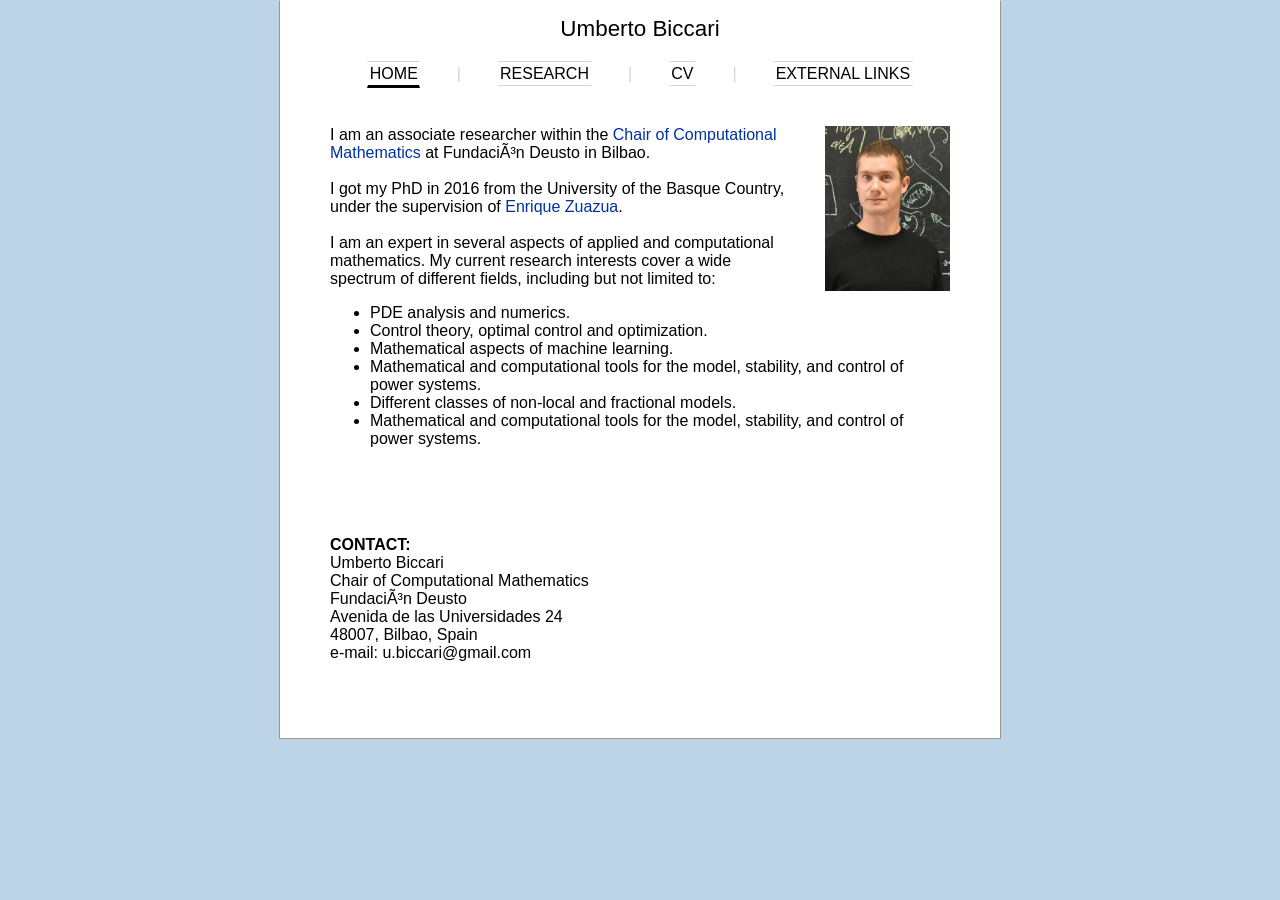
<file: index.html>
<!DOCTYPE html PUBLIC "-//W3C//DTD HTML 4.01 Transitional//EN" "http://www.w3.org/TR/html4/loose.dtd">
<html>
<head>
    <meta content="text/html; charset=iso-8859-1" http-equiv="content-type">
    <title>Umberto Biccari</title>
    <link rel="stylesheet" type="text/css" href="style.css">
  </head>
<body>
    <div class="wholepage">
        <div class="name1">Umberto Biccari</div>
        <div class="navi">
          <div class="active"><a href="index.html">HOME</a></div>
          <div class="divide">&nbsp;|&nbsp;</div>
          <div class="navibutton"><a href="research.html">RESEARCH</a></div>
          <div class="divide">&nbsp;|&nbsp;</div>
          <div class="navibutton"><a href="assets/cv_Umberto_Biccari_english.pdf">CV</a></div>
          <div class="divide">&nbsp;|&nbsp;</div>
          <div class="navibutton"><a href="assets/CV-Geshkovski.pdf">EXTERNAL LINKS</a></div>
        </div>

	<div class="contentalign">
	<img src="assets/fotoCV.jpg" width="125" height="165" class="imgright" alt="">
	I am an associate researcher within the <a class="publink" href="https://cmc.deusto.eus/"> Chair of Computational Mathematics</a> at Fundación Deusto in Bilbao.
  <br>
  <br>
    I got my PhD in 2016 from the University of the Basque Country, under the supervision of <a class="publink" href="https://dcn.nat.fau.eu/enrique-zuazua/">Enrique Zuazua</a>. 
	<br>
	<br>
    I am an expert in several aspects of applied and computational mathematics. My current research interests cover a wide spectrum of different fields, including but not limited to:
    <ul>
        <li>PDE analysis and numerics.</li>
        <li>Control theory, optimal control and optimization.</li>
        <li>Mathematical aspects of machine learning.</li>
        <li>Mathematical and computational tools for the model, stability, and control of power systems.</li>
        <li>Different classes of non-local and fractional models.</li>
        <li>Mathematical and computational tools for the model, stability, and control of power systems.</li>
    </ul>

	<br>
  <br>
  <br>
  <!-- <b>News:</b>
  <ul>
    <li></li>
  </ul> -->
  <br>
	<b>CONTACT:</b>
  <br>Umberto Biccari
  <br>Chair of Computational Mathematics
  <br>Fundación Deusto
	<br>Avenida de las Universidades 24
    <br>48007, Bilbao, Spain
	<br>e-mail: u.biccari@gmail.com
	<br>
	<br>
	<br>
	</div>
    </div>
</body>
</html>
</file>
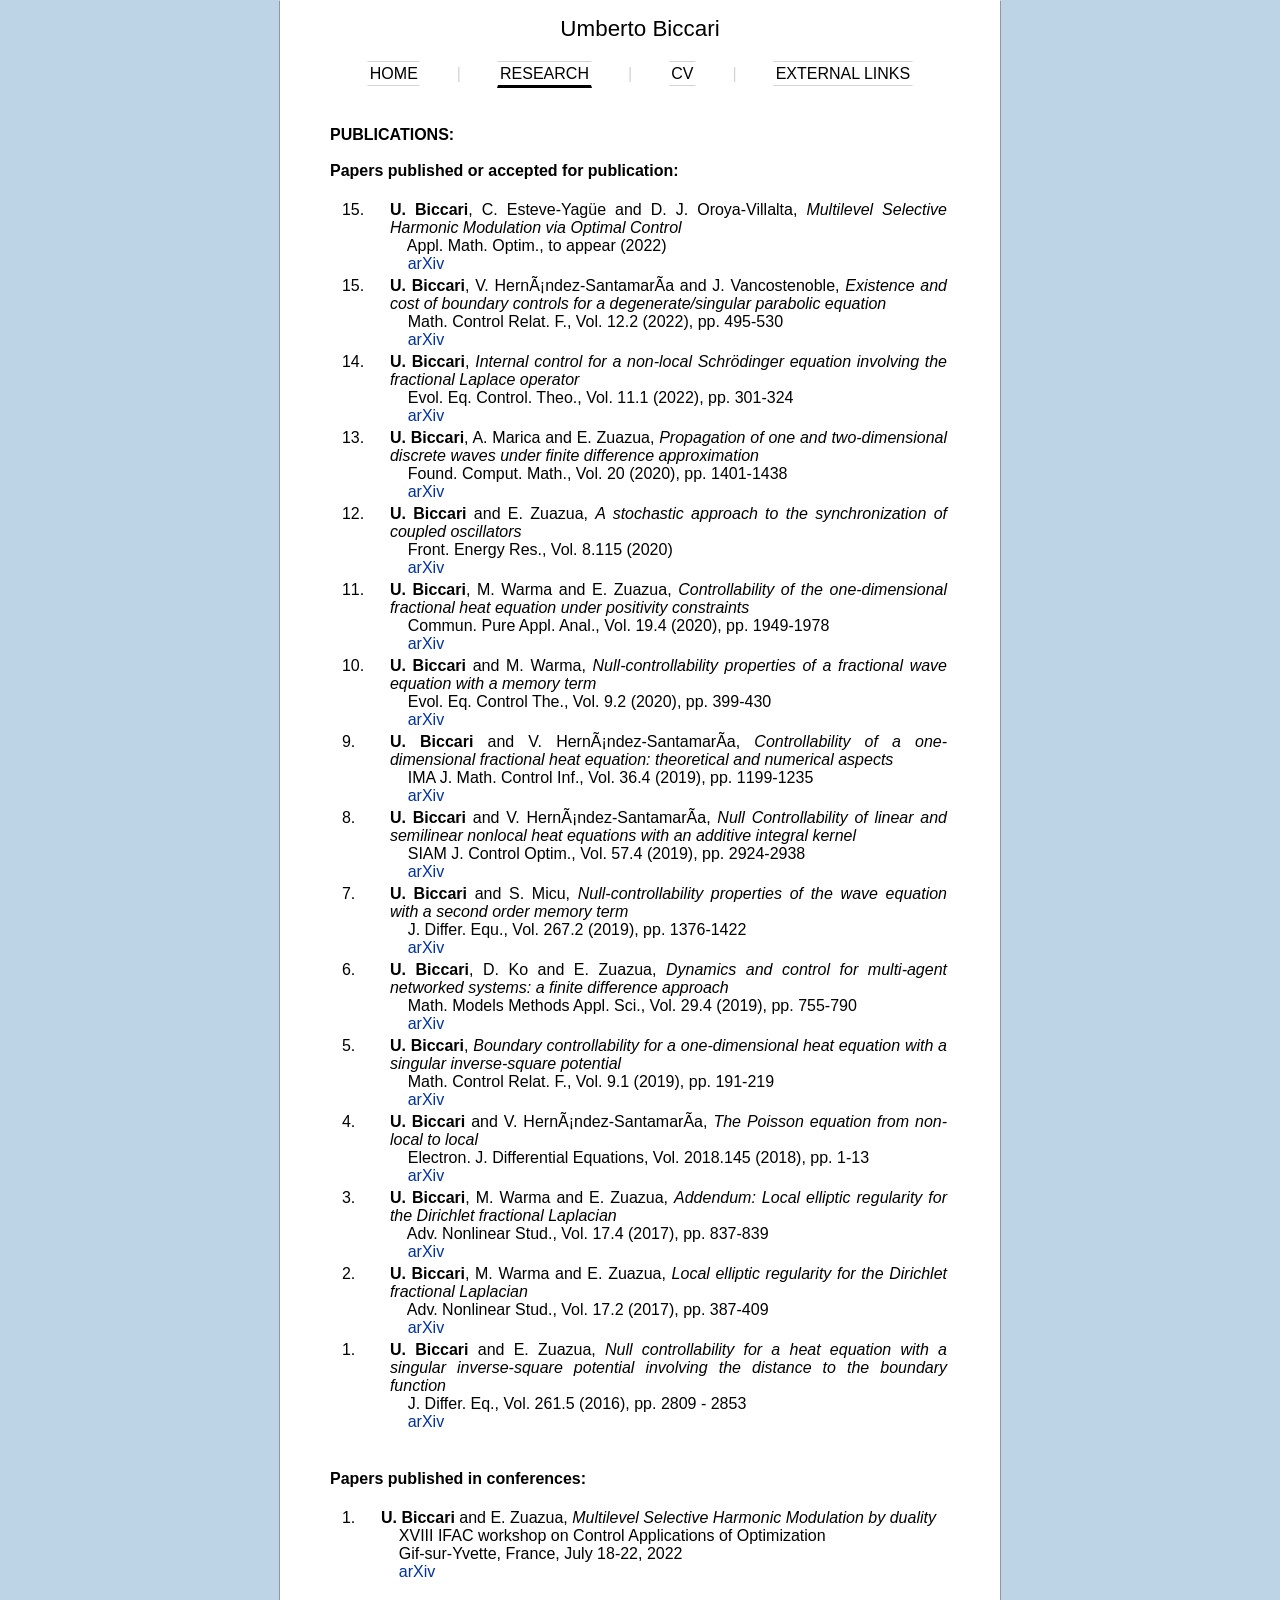
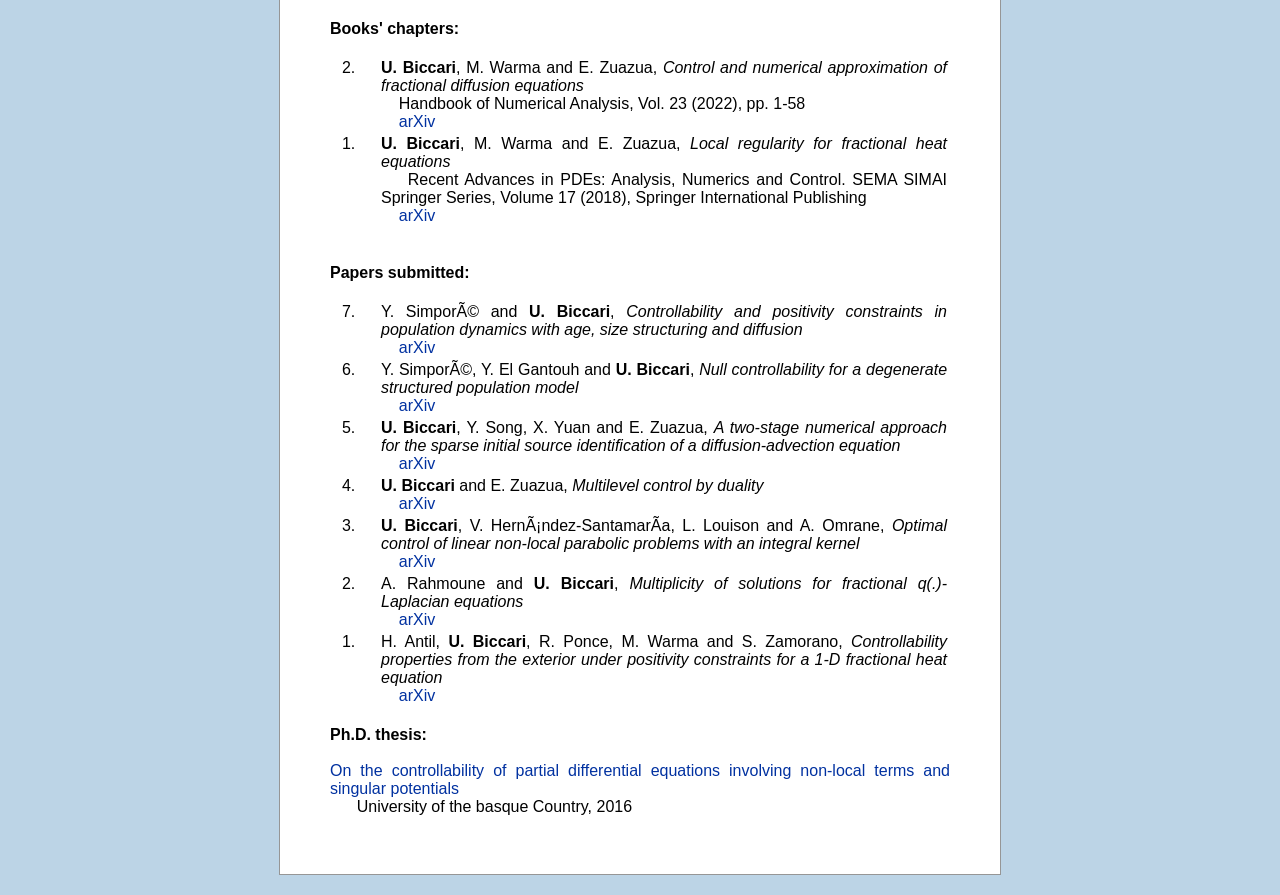
<file: research.html>
<!DOCTYPE html PUBLIC "-//W3C//DTD HTML 4.01 Transitional//EN" "http://www.w3.org/TR/html4/loose.dtd">
<html>
<head>
    <meta content="text/html; charset=iso-8859-1" http-equiv="content-type">
    <title>Umberto Biccari</title>
    <link rel="stylesheet" type="text/css" href="style.css">
  </head>
<body>
    <div class="wholepage">
        <div class="name1">Umberto Biccari</div>
        <div class="navi">
          <div class="navibutton"><a href="index.html">HOME</a></div>
          <div class="divide">&nbsp;|&nbsp;</div>
          <div class="active"><a href="research.html">RESEARCH</a></div>
          <div class="divide">&nbsp;|&nbsp;</div>
          <div class="navibutton"><a href="assets/cv_Umberto_Biccari_english.pdf">CV</a></div>
          <div class="divide">&nbsp;|&nbsp;</div>
          <div class="navibutton"><a href="misc.html">EXTERNAL LINKS</a></div>
        </div>

<div class="content">
    <b>PUBLICATIONS:</b> 
    <br>
	<br>
	<b>Papers published or accepted for publication:</b> 
    <br>
    <br>

    <table>
        <tr>
        <td valign="top">&nbsp;&nbsp;15.</td><td>&nbsp;&nbsp;&nbsp;&nbsp;</td>
        <td><b>U. Biccari</b>, C. Esteve-Yag&uumle and D. J. Oroya-Villalta, <i>Multilevel Selective Harmonic Modulation via Optimal Control</i>
          <br>&nbsp;&nbsp;&nbsp;&nbsp;Appl. Math. Optim., to appear (2022)
          <br>&nbsp;&nbsp;&nbsp;&nbsp;<a class="arxiv" href="https://arxiv.org/abs/2103.10266">arXiv</a>
        </td>
        </tr>

        <tr>
        <td valign="top">&nbsp;&nbsp;15.</td><td>&nbsp;&nbsp;&nbsp;&nbsp;</td>
        <td><b>U. Biccari</b>, V. Hernández-Santamaría and J. Vancostenoble, <i>Existence and cost of boundary controls for a degenerate/singular parabolic equation</i>
          <br>&nbsp;&nbsp;&nbsp;&nbsp;Math. Control Relat. F., Vol. 12.2 (2022), pp. 495-530 
          <br>&nbsp;&nbsp;&nbsp;&nbsp;<a class="arxiv" href="http://arxiv.org/abs/2001.11403">arXiv</a>
        </td>
        </tr>

        <tr>
        <td valign="top">&nbsp;&nbsp;14.</td><td>&nbsp;&nbsp;&nbsp;&nbsp;</td>
        <td><b>U. Biccari</b>, <i>Internal control for a non-local Schr&oumldinger equation involving the fractional Laplace operator</i> 
          <br>&nbsp;&nbsp;&nbsp;&nbsp;Evol. Eq. Control. Theo., Vol. 11.1 (2022), pp. 301-324
          <br>&nbsp;&nbsp;&nbsp;&nbsp;<a class="arxiv" href="http://arxiv.org/abs/1411.7800v5">arXiv</a>
        </td>
        </tr>

        <tr>
        <td valign="top">&nbsp;&nbsp;13.</td><td>&nbsp;&nbsp;&nbsp;&nbsp;</td>
        <td><b>U. Biccari</b>, A. Marica and E. Zuazua, <i>Propagation of one and two-dimensional discrete waves under finite difference approximation</i> 
          <br>&nbsp;&nbsp;&nbsp;&nbsp;Found. Comput. Math., Vol. 20 (2020), pp. 1401-1438
          <br>&nbsp;&nbsp;&nbsp;&nbsp;<a class="arxiv" href="https://arxiv.org/abs/1806.09313">arXiv</a>
        </td>
        </tr>

        <tr>
        <td valign="top">&nbsp;&nbsp;12.</td><td>&nbsp;&nbsp;&nbsp;&nbsp;</td>
        <td><b>U. Biccari</b> and E. Zuazua, <i>A stochastic approach to the synchronization of coupled oscillators</i> 
          <br>&nbsp;&nbsp;&nbsp;&nbsp;Front. Energy Res., Vol. 8.115 (2020)
          <br>&nbsp;&nbsp;&nbsp;&nbsp;<a class="arxiv" href="https://arxiv.org/abs/2002.04472">arXiv</a>
        </td>
        </tr>

        <tr>
        <td valign="top">&nbsp;&nbsp;11.</td><td>&nbsp;&nbsp;&nbsp;&nbsp;</td>
        <td><b>U. Biccari</b>, M. Warma and E. Zuazua, <i>Controllability of the one-dimensional fractional heat equation under positivity constraints</i> 
          <br>&nbsp;&nbsp;&nbsp;&nbsp;Commun. Pure Appl. Anal., Vol. 19.4 (2020), pp. 1949-1978
          <br>&nbsp;&nbsp;&nbsp;&nbsp;<a class="arxiv" href="https://arxiv.org/abs/1905.06554">arXiv</a>
        </td>
        </tr>

        <tr>
        <td valign="top">&nbsp;&nbsp;10.</td><td>&nbsp;&nbsp;&nbsp;&nbsp;</td>
        <td><b>U. Biccari</b> and M. Warma, <i>Null-controllability properties of a fractional wave equation with a memory term</i> 
          <br>&nbsp;&nbsp;&nbsp;&nbsp;Evol. Eq. Control The., Vol. 9.2 (2020), pp. 399-430
          <br>&nbsp;&nbsp;&nbsp;&nbsp;<a class="arxiv" href="https://arxiv.org/abs/1901.10194">arXiv</a>
        </td>
        </tr>

        <tr>
        <td valign="top">&nbsp;&nbsp;9.</td><td>&nbsp;&nbsp;&nbsp;&nbsp;</td>
        <td><b>U. Biccari</b> and V. Hernández-Santamaría, <i>Controllability of a one-dimensional fractional heat equation: theoretical and numerical aspects</i> 
          <br>&nbsp;&nbsp;&nbsp;&nbsp;IMA J. Math. Control Inf., Vol. 36.4 (2019), pp. 1199-1235
          <br>&nbsp;&nbsp;&nbsp;&nbsp;<a class="arxiv" href="https://hal.archives-ouvertes.fr/hal-01562358/">arXiv</a>
        </td>
        </tr>

        <tr>
        <td valign="top">&nbsp;&nbsp;8.</td><td>&nbsp;&nbsp;&nbsp;&nbsp;</td>
        <td><b>U. Biccari</b> and V. Hernández-Santamaría, <i>Null Controllability of linear and semilinear nonlocal heat equations with an additive integral kernel</i> 
          <br>&nbsp;&nbsp;&nbsp;&nbsp;SIAM J. Control Optim., Vol. 57.4 (2019), pp. 2924-2938
          <br>&nbsp;&nbsp;&nbsp;&nbsp;<a class="arxiv" href="https://arxiv.org/abs/1711.04690">arXiv</a>
        </td>
        </tr>

        <tr>
        <td valign="top">&nbsp;&nbsp;7.</td><td>&nbsp;&nbsp;&nbsp;&nbsp;</td>
        <td><b>U. Biccari</b> and S. Micu, <i>Null-controllability properties of the wave equation with a second order memory term</i> 
          <br>&nbsp;&nbsp;&nbsp;&nbsp;J. Differ. Equ., Vol. 267.2 (2019), pp. 1376-1422
          <br>&nbsp;&nbsp;&nbsp;&nbsp;<a class="arxiv" href="https://arxiv.org/abs/1807.03035">arXiv</a>
        </td>
        </tr>

        <tr>
        <td valign="top">&nbsp;&nbsp;6.</td><td>&nbsp;&nbsp;&nbsp;&nbsp;</td>
        <td><b>U. Biccari</b>, D. Ko and E. Zuazua, <i>Dynamics and control for multi-agent networked systems: a finite difference approach</i> 
          <br>&nbsp;&nbsp;&nbsp;&nbsp;Math. Models Methods Appl. Sci., Vol. 29.4 (2019), pp. 755-790
          <br>&nbsp;&nbsp;&nbsp;&nbsp;<a class="arxiv" href="https://arxiv.org/abs/1902.03598">arXiv</a>
        </td>
        </tr>

        <tr>
        <td valign="top">&nbsp;&nbsp;5.</td><td>&nbsp;&nbsp;&nbsp;&nbsp;</td>
        <td><b>U. Biccari</b>, <i>Boundary controllability for a one-dimensional heat equation with a singular inverse-square potential</i> 
          <br>&nbsp;&nbsp;&nbsp;&nbsp;Math. Control Relat. F., Vol. 9.1 (2019), pp. 191-219
          <br>&nbsp;&nbsp;&nbsp;&nbsp;<a class="arxiv" href="https://arxiv.org/abs/1509.05178">arXiv</a>
        </td>
        </tr>

	    <tr>
        <td valign="top">&nbsp;&nbsp;4.</td><td>&nbsp;&nbsp;&nbsp;&nbsp;</td>
        <td><b>U. Biccari</b> and V. Hernández-Santamaría, <i>The Poisson equation from non-local to local</i> 
          <br>&nbsp;&nbsp;&nbsp;&nbsp;Electron. J. Differential Equations, Vol. 2018.145 (2018), pp. 1-13
          <br>&nbsp;&nbsp;&nbsp;&nbsp;<a class="arxiv" href="https://arxiv.org/abs/1801.09470">arXiv</a>
        </td>
        </tr>

        <tr>
        <td valign="top">&nbsp;&nbsp;3.</td><td>&nbsp;&nbsp;&nbsp;&nbsp;</td>
        <td><b>U. Biccari</b>, M. Warma and E. Zuazua, <i>Addendum: Local elliptic regularity for the Dirichlet fractional Laplacian</i> 
          <br>&nbsp;&nbsp;&nbsp;&nbsp;Adv. Nonlinear Stud., Vol. 17.4 (2017), pp. 837-839
          <br>&nbsp;&nbsp;&nbsp;&nbsp;<a class="arxiv" href="http://paginaspersonales.deusto.es/enrique.zuazua/documentos_public/archivos/publicaciones/Addendum-Local-Elliptic.pdf">arXiv</a>
        </td>
        </tr>

        <tr>
        <td valign="top">&nbsp;&nbsp;2.</td><td>&nbsp;&nbsp;&nbsp;&nbsp;</td>
        <td><b>U. Biccari</b>, M. Warma and E. Zuazua, <i>Local elliptic regularity for the Dirichlet fractional Laplacian</i> 
          <br>&nbsp;&nbsp;&nbsp;&nbsp;Adv. Nonlinear Stud., Vol. 17.2 (2017), pp. 387-409
          <br>&nbsp;&nbsp;&nbsp;&nbsp;<a class="arxiv" href="https://arxiv.org/abs/1704.07560">arXiv</a>
        </td>
        </tr>

        <tr>
        <td valign="top">&nbsp;&nbsp;1.</td><td>&nbsp;&nbsp;&nbsp;&nbsp;</td>
        <td><b>U. Biccari</b> and E. Zuazua, <i>Null controllability for a heat equation with a singular inverse-square potential involving the distance to the boundary function</i> 
          <br>&nbsp;&nbsp;&nbsp;&nbsp;J. Differ. Eq., Vol. 261.5 (2016), pp. 2809 - 2853
          <br>&nbsp;&nbsp;&nbsp;&nbsp;<a class="arxiv" href="https://arxiv.org/abs/1602.07176">arXiv</a>
        </td>
        </tr>
    </table>
    
    <br>
	<br>
	<b>Papers published in conferences:</b> 
    <br>
    <br>

    <table>
        <tr>
        <td valign="top">&nbsp;&nbsp;1.</td><td>&nbsp;&nbsp;&nbsp;&nbsp;</td>
        <td><b>U. Biccari</b> and E. Zuazua, <i>Multilevel Selective Harmonic Modulation by duality</i>
          <br>&nbsp;&nbsp;&nbsp;&nbsp;XVIII IFAC workshop on Control Applications of Optimization
          <br>&nbsp;&nbsp;&nbsp;&nbsp;Gif-sur-Yvette, France, July 18-22, 2022
          <br>&nbsp;&nbsp;&nbsp;&nbsp;<a class="arxiv" href="https://arxiv.org/abs/2112.10443">arXiv</a>
        </td>
        </tr>
    </table>

    <br>
	<br>
	<b>Books' chapters:</b> 
    <br>
    <br>

    <table>
        <tr>
        <td valign="top">&nbsp;&nbsp;2.</td><td>&nbsp;&nbsp;&nbsp;&nbsp;</td>
        <td><b>U. Biccari</b>, M. Warma and E. Zuazua, <i>Control and numerical approximation of fractional diffusion equations</i>
          <br>&nbsp;&nbsp;&nbsp;&nbsp;Handbook of Numerical Analysis, Vol. 23 (2022), pp. 1-58
          <br>&nbsp;&nbsp;&nbsp;&nbsp;<a class="arxiv" href="https://arxiv.org/abs/2105.13671">arXiv</a>
        </td>
        </tr>

	    <tr>
        <td valign="top">&nbsp;&nbsp;1.</td><td>&nbsp;&nbsp;&nbsp;&nbsp;</td>
        <td><b>U. Biccari</b>, M. Warma and E. Zuazua, <i>Local regularity for fractional heat equations</i>
          <br>&nbsp;&nbsp;&nbsp;&nbsp;Recent Advances in PDEs: Analysis, Numerics and Control. SEMA SIMAI Springer Series, Volume 17 (2018), Springer International Publishing
          <br>&nbsp;&nbsp;&nbsp;&nbsp;<a class="arxiv" href="https://arxiv.org/abs/1704.07562">arXiv</a>
        </td>
        </tr>
    </table>

    <br>
	<br>
	<b>Papers submitted:</b> 
    <br>
    <br>

    <table>

        <tr>
        <td valign="top">&nbsp;&nbsp;7.</td><td>&nbsp;&nbsp;&nbsp;&nbsp;</td>
        <td>Y. Simporé and <b>U. Biccari</b>, <i>Controllability and positivity constraints in population dynamics with age, size structuring and diffusion</i>
          <br>&nbsp;&nbsp;&nbsp;&nbsp;<a class="arxiv" href="https://arxiv.org/abs/2209.04018">arXiv</a>
        </td>
        </tr>

        <tr>
        <td valign="top">&nbsp;&nbsp;6.</td><td>&nbsp;&nbsp;&nbsp;&nbsp;</td>
        <td>Y. Simporé, Y. El Gantouh and <b>U. Biccari</b>, <i>Null controllability for a degenerate structured population model</i>
          <br>&nbsp;&nbsp;&nbsp;&nbsp;<a class="arxiv" href="https://arxiv.org/abs/2209.03645">arXiv</a>
        </td>
        </tr>

        <tr>
        <td valign="top">&nbsp;&nbsp;5.</td><td>&nbsp;&nbsp;&nbsp;&nbsp;</td>
        <td><b>U. Biccari</b>, Y. Song, X. Yuan and E. Zuazua, <i>A two-stage numerical approach for the sparse initial source identification of a diffusion-advection equation</i>
          <br>&nbsp;&nbsp;&nbsp;&nbsp;<a class="arxiv" href="https://arxiv.org/abs/2202.01589">arXiv</a>
        </td>
        </tr>

	    <tr>
        <td valign="top">&nbsp;&nbsp;4.</td><td>&nbsp;&nbsp;&nbsp;&nbsp;</td>
        <td><b>U. Biccari</b> and E. Zuazua, <i>Multilevel control by duality</i>
          <br>&nbsp;&nbsp;&nbsp;&nbsp;<a class="arxiv" href="https://arxiv.org/abs/2109.02346">arXiv</a>
        </td>
        </tr>

        <tr>
        <td valign="top">&nbsp;&nbsp;3.</td><td>&nbsp;&nbsp;&nbsp;&nbsp;</td>
        <td><b>U. Biccari</b>, V. Hernández-Santamaría, L. Louison and A. Omrane, <i>Optimal control of linear non-local parabolic problems with an integral kernel</i>
          <br>&nbsp;&nbsp;&nbsp;&nbsp;<a class="arxiv" href="https://arxiv.org/abs/2106.16001">arXiv</a>
        </td>
        </tr>

        <tr>
        <td valign="top">&nbsp;&nbsp;2.</td><td>&nbsp;&nbsp;&nbsp;&nbsp;</td>
        <td>A. Rahmoune and <b>U. Biccari</b>, <i>Multiplicity of solutions for fractional q(.)-Laplacian equations</i>
          <br>&nbsp;&nbsp;&nbsp;&nbsp;<a class="arxiv" href="https://arxiv.org/abs/2103.12600">arXiv</a>
        </td>
        </tr>

        <tr>
        <td valign="top">&nbsp;&nbsp;1.</td><td>&nbsp;&nbsp;&nbsp;&nbsp;</td>
        <td>H. Antil, <b>U. Biccari</b>, R. Ponce, M. Warma and S. Zamorano, <i>Controllability properties from the exterior under positivity constraints for a 1-D fractional heat equation</i>
          <br>&nbsp;&nbsp;&nbsp;&nbsp;<a class="arxiv" href="https://arxiv.org/abs/1910.14529">arXiv</a>
        </td>
        </tr>

    </table>

    <br>
    <b>Ph.D. thesis:</b>
    
    <br>
    <br>

    <a class="publink" href="https://scholar.google.com/citations?view_op=view_citation&hl=en&user=UgVW8yYAAAAJ&cstart=20&pagesize=80&sortby=pubdate&citation_for_view=UgVW8yYAAAAJ:2osOgNQ5qMEC">On the controllability of partial differential equations involving non-local terms and singular potentials</a>
    <br>&nbsp;&nbsp;&nbsp;&nbsp;&nbsp;&nbsp;University of the basque Country, 2016

    <br>
    <br>   
    
</div>
</file>
<file: style.css>
body{font: normal 100% 'Helvetica', serif; color: black; background-color: #BCD4E6; margin: 0; padding: 0; height: 100%;}
  
      .wholepage {
	    margin: auto;
		min-height: 450px;
	    width: 720px;
        text-align: center;
		margin-left: auto;
		margin-right: auto;
        background-color: white;
        border: 1px solid;
        border-color: white;
        border-left-color: rgb(150, 150, 150);
        border-right-color: rgb(150, 150, 150);
        border-bottom-color: rgb(150, 150, 150);
		margin-bottom: 20px;
      }
	  
	  .name1 {
	    margin-left: auto;
	    margin-right: auto;
		margin-top: 15px;
		float: center;
		text-align: center;
		font: normal 140% 'Helvetica', serif;
	  }
	  
	  .name2 {
	    margin-right: 0px;
	    margin-left: auto;
		margin-top: 0px;
		text-align=left;
		font: normal 50% 'Helvetica';
	  }
  

      .navi {
	    margin-top: 10px;
        display: inline-table;
        padding: 0.8em;
        text-align: center;
        border: none;
        background-color: white;
      }
      
      .navibutton {
        text-align=left;
        display:table-cell;
        padding: 0;
      }
      
      .divide {
        text-align=center;
        display:table-cell;
        padding: 0;
        color: lightgray;
      }

	  .navibutton {
	    padding: 0.0em 2em;
	  }
	  
      .navibutton a {
        float: center; width: 6em;
        padding: 0.2em 0.1em;
        text-decoration: none;
        font-weight: normal;
        border: 1px solid;
        border-color: white;
        border-top-color: lightgray;
		border-bottom-color: lightgray;
        color: black;
		background-color: white;
      }
      
      .navi a:hover, .navi span {
        border-bottom-width: 3px;
        border-bottom-color: rgb(0, 0, 0);
        color: rgb(0, 0, 0);
        border-top-color: lightgray;
        font-weight: normal;
        color: rgb(2, 32, 132);
		background-color: white;
      }
	  
	  .active {
	    padding: 0.0em 2em;
	  }
	   
	  .active a {
        float: center;
		width: 6em;
        padding: 0.2em 0.1em;
        text-decoration: none;
        font-weight: normal;
        border: 1px solid;
		border-color: white;
        border-bottom-width: 3px;
        border-bottom-color: rgb(0, 0, 0);
        border-top-color: lightgray;
        color: rgb(0, 0, 0);
        background-color: white;
      }
	  
	  .parentactive {
	    padding: 0.0em 2em;
	  }
	   
	  .parentactive a {
        float: center;
		width: 6em;
        padding: 0.2em 0.1em;
        text-decoration: none;
        font-weight: normal;
        border: 1px solid;
		border-color: white;
        border-top-width: 3px;
        border-top-color: rgb(0, 0, 0);
        border-bottom-color: lightgray;
        color: rgb(0, 0, 0);
        background-color: white;
      }
      
      .navi2 {
        display: inline-table;
        padding: 0.4em 0.0em;
        text-align: center;
        border: none;
        background-color: white;
	    margin-top: 6px;
      }
      
      .navi2button {
        display: table-cell;
        padding: 0;
        width: 155px;
        border: 1px solid;
		border-color: white;
      }
      
      .navi2button a {
        font: normal 75% 'Helvetica', serif;
        float: center;
        width: 6em;
        padding: 0.2em 1em;
        text-decoration: none;
        font-weight: normal;
        border: 1px solid;
        border-color: white;
        color: black;
		background-color: white;
      }
      
      .navi2button a:hover {
        border-color: white;
        color: rgb(0, 0, 0);
		background-color: white;
        font: normal 70% 'Helvetica', serif;
        font-weight: bold;
      }
	  
	  .active2 {
        display: table-cell;
        padding: 0;
        width: 155px;
        border: 1px solid;
		border-color: white;
      }
	  
	  .active2 a {
	    font: normal 70% 'Helvetica', serif;
        float: center;
        width: 6em;
        padding: 0.2em 1em;
        text-decoration: none;
        font-weight: normal;
        border: 1px solid;
        border-color: white;
		background-color: white;
        color: rgb(0, 0, 0);
        font-weight: bold;
      }
	  
	  .active2 a:hover {
        border-color: white;
        color: rgb(0, 0, 0);
		background-color: white;
        font: normal 70% 'Helvetica', serif;
        font-weight: bold;
	  }
	  
	  .content {
	    font: normal 100% 'Helvetica', serif;
	    margin-top: 30px;
	    margin-left: 50px;
		margin-right: 50px;
		max-width: 100%;
		text-align: justify;
		word-wrap: break-word;
        background-color: white;
		display: block;
		margin-bottom: 40px;
	  }
	  
	  .contentalign {
	    font: normal 100% 'Helvetica', serif;
	    margin-top: 30px;
	    margin-left: 50px;
		margin-right: 50px;
		max-width: 100%;
		text-align: left;
		word-wrap: break-word;
        background-color: white;
		display: block;
		margin-bottom: 40px;
	  }
	  
	  .imgright {
		margin-left: 30px;
	    float: right;
	  }

	  .center {
		display: block;
		margin-left: auto;
		margin-right: auto;
	  }
	  
	  .publink {
		text-decoration: none;
		color: #0131a0;
		background-color: white;
	  }
	  
	  .publink:hover {
        color: #0131a0;
		background-color: white;
	  }
	  
	  .publinkextern {
        text-decoration: none;
		color: #0131a0;
		background-color: white;
	  }
	  
	  .publinkextern:hover {
        color: #0131a0;
		background-color: white;
	  }
	  
	  .pubtitle {
        text-decoration: none;
		color: #0131a0;
		background-color: white;
	  }

	  .arxiv {
        text-decoration: none;
		color: #0131a0;
		background-color: white;
	  }

	  .arxiv:hover {
        color: #A41034;
		background-color: white;
	  }
	  
	  .github {
        text-decoration: none;
		color: #0131a0;
		background-color: white;
	  }

	  .github:hover {
        color: #680085;
		background-color: white;
	  }
	  
	  .proj {
		display: block;
	  }
	  
	  .projtext {
		display: table-cell;
	  }
	  
	  .projpic_odd {
		float: right;
		text-align: center;
		display: table-cell;
	  }
	  
	  .projpic_odd  img{
		margin-bottom: 15px;
		margin-left: auto;
		margin-right: auto;
	  }
	  
	  .projpic_even {
		float: left;
		text-align: center;
		display: table-cell;
	  }
	  
	  .projpic_even  img{
		margin-bottom: 15px;
		margin-left: auto;
		margin-right: auto;
	  }
	  
	  .formula {
		margin-left: auto;
		margin-right: auto;
		margin-top: 15px;
		margin-bottom: 12px;
		display: table;
	  }
	  
	  .space {
		margin-top: 0px;
		margin-bottom: 30px;
		clear: both;
	  }
	  
	  .captionlink {
        text-decoration: none;
		color: black;
		background-color: white;
	  }
	  
	  .captionlink:hover {
        color: rgb(0, 0, 0);
		background-color: white;
	  }
	  
	  .reflink {
        text-decoration: none;
		color: black;
		background-color: white;
		color: #326184;
		font-weight: bold;
	  }
	  
	  .reflink:hover {
        color: rgb(0, 0, 0);
		background-color: white;
	  }
	  
	  .references {
		min-width: 100%;
		margin-top: 35px;
		padding-top: 32px;
        border-style: dotted;
		border-width: 1px;
		border-color: white;
		border-top-color: grey;
	  }
	  
	  .date{
		min-width: 70px;
		padding-left: 0px;
	  }
	  
	  a, img {
		border: none;
	  }
	  
	  ul {
		list-style: disc;
	  }
</file>
